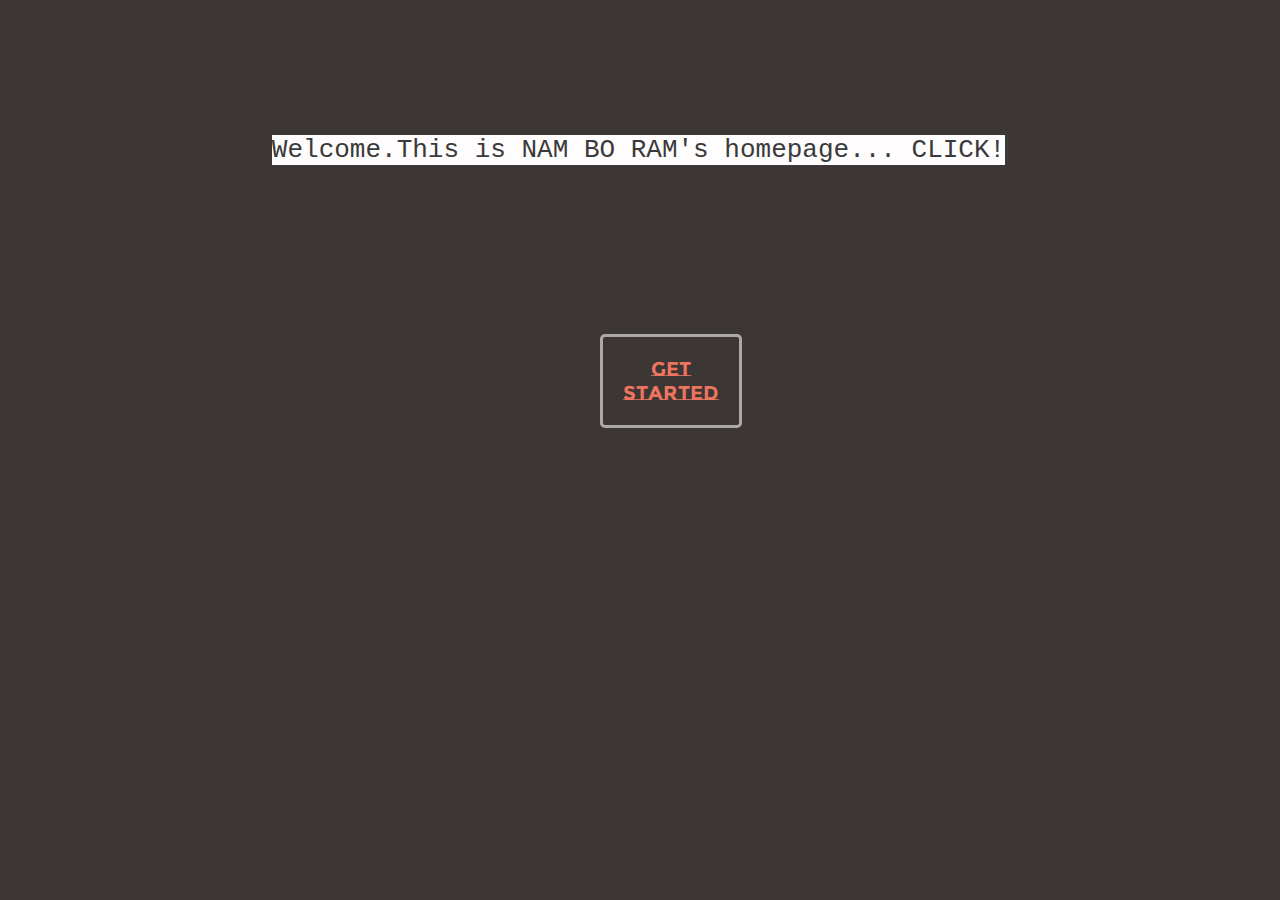
<file: index.html>
<!DOCTYPE html>
<html lang="en">
<head>
    <meta charset="UTF-8">
    <meta name="viewport" content="width=device-width, initial-scale=1.0">
    <title>namboram</title>
    <link href="https://fonts.googleapis.com/css2?family=Montserrat+Subrayada&family=Titillium+Web&display=swap" rel="stylesheet">
    <link rel="stylesheet" href="css/index.css" />
</head>
<body>


    


    
    <div class="main">
        <div id="contents">
            <!-- <h1>Nam Bo Ram</h1> -->
            <br>
            
            <a href="main.html">get started</a>
        </div>

    </div>


    <div class="wrapper">
        <div class="typing-demo">
          Welcome.This is NAM BO RAM's homepage... CLICK!
        </div>
    </div>



  
   
</body>
</html>
</file>
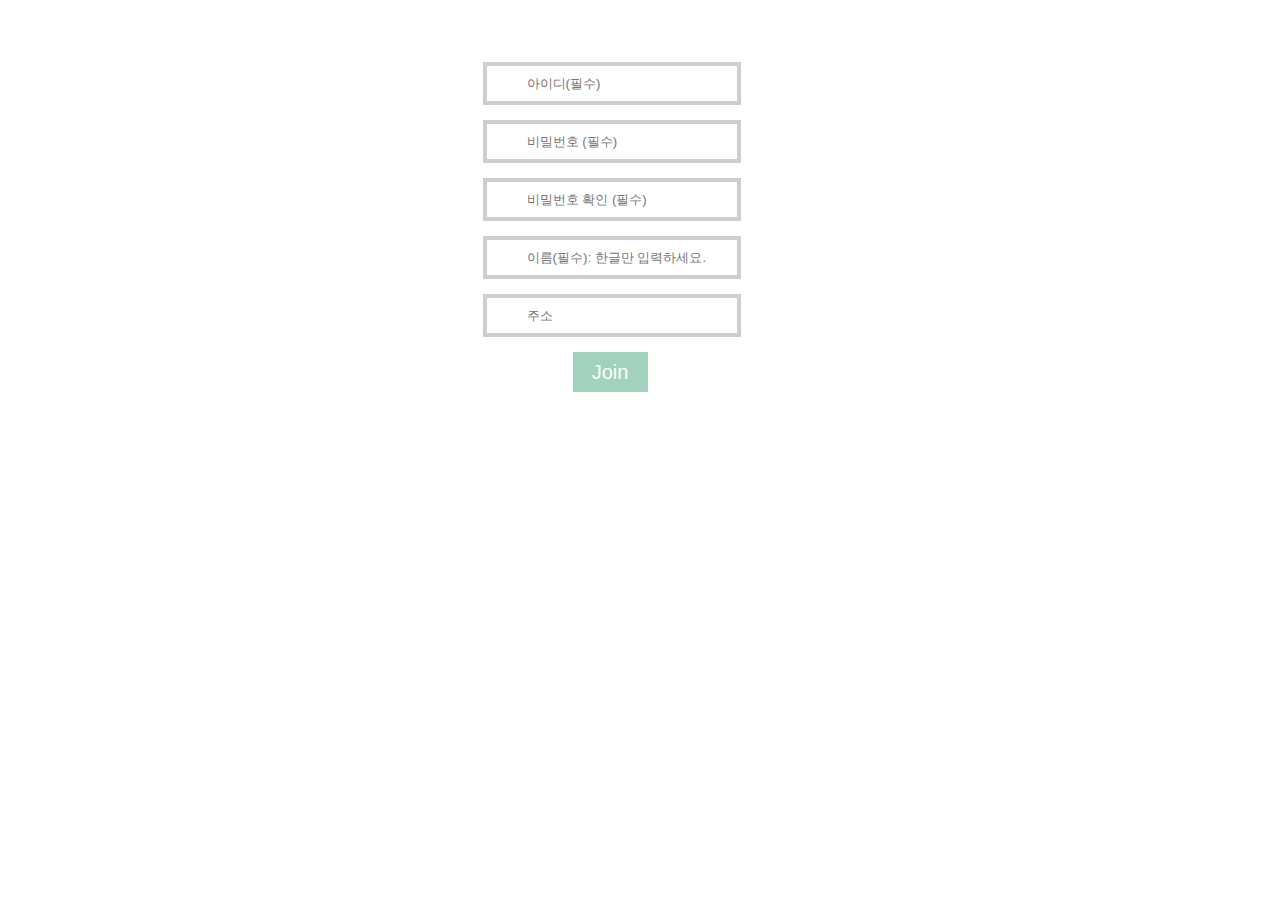
<file: join.html>
<!DOCTYPE html>
<html lang="en">
<head>
    <meta charset="UTF-8">
    <meta name="viewport" content="width=device-width, initial-scale=1.0">
    <title>join</title>
    <script src="js/jquery-3.5.1.js"></script>
    <link rel="stylesheet" href="css/join.css">
    
</head>
<body>
    <div class="wrapper1">
<div class="form-conteniar">
    <form autocomplete="off" action="javascript:alert('회원가입 성공하셨습니다!!!'); this.memberJoinFrm.reset();" name="memberJoinFrm" >
   
        <div class="input">
            <input type="text" placeholder="아이디(필수)" id="id" class="id" required>
            
        </div>
      
        <div class="input">
            <input type="password" placeholder="비밀번호 (필수)" id="pw1" class="pw1" required>
        </div>
    
        <div class="input">
            <input type="password" placeholder="비밀번호 확인 (필수)" id="pw2" class="pw2" required>
        </div>
   
        <div class="input">
            <input type="text" placeholder="이름(필수): 한글만 입력하세요. " id="name" class="name" required>
        </div>
  
        <div class="input">
            <input type="text" placeholder="주소" id="address" class="address" >
        </div>
        
        <div class="input">
              <input class="button" type="submit" value="Join" id="btn1" onclick="save();" >
              
        </div>
       
        
    </form>
    
</div>
</div>

<script>
  
    function save(){
      var entry = {
        id: $("#id").val(),
        pw1: $("#pw1").val(),
        pw2: $("#pw2").val(),
        name: $("#name").val(),
        address: $("#address").val(),
        date: Date.now()
      };
      console.log(entry);
  

      //배열생성
      var entryList = JSON.parse(localStorage.getItem("entryList"));
      console.log(entryList);
  
      //첫방명록인경우
      if(entryList == null) entryList = [];
  
      entryList.push(entry);//js
      var jsonStr = JSON.stringify(entryList);//json
      localStorage.setItem("entryList", jsonStr);//json
  
      //테이블 갱신
      displayEntry();
  
      //초기화
      $("#id,#pw1,#pw2,#name,#address").val('');
    
  
    }
    </script>

    <!-- <script>

var memberJoinFrm = document.querySelector("[name=memberJoinFrm]");


       memberJoinFrm.onsubmit = function(){
    //태그요소마다 유효성검사를 진행한 후, 유효하지 않으면 return false 처리
    //아이디 검사
    var userIdVal = id.value.trim();
    // if(userIdVal.length < 4){
      
     
      //아이디는 4글자이상 8글자 이하,시작하는 글자는 영소문자여야함.
      if((/^\w{4,8}$/.test(userIdVal) && /^[a-z]/.test(userIdVal)) == false){
         alert("아이디는 4글자 이상입니다. 올바른 아이디를 입력하세요!");
      return false;
    }

        //이름 검사
        if(/^[가-힣]{2,}$/.test(name.value) == false){
        alert("유효한 한글이름을 입력해주세요.");
        name.select();
        return false;
      }



      return true;


       }; -->


    </script>
  


  



</body>


</html>
</file>
<file: main.html>
<!DOCTYPE html>
<html lang="en">
<head>
    <meta charset="UTF-8">
    <meta name="viewport" content="width=device-width, initial-scale=1.0">
    <title>main</title>
    <link href="https://fonts.googleapis.com/css2?family=Nanum+Gothic&display=swap" rel="stylesheet">
    <link rel="stylesheet" href="css/main.css"/>
</head>
<body>
    <div class="menu">
      

        
         <div class="gallerylist">
            <!-- back버튼 -->
          
            <div class="buttons">
            <a href="index.html" class="btn-1">BACK</a>
            
                 
            <div class="join">
                <span  id="join" onclick="join();">JOIN</span>
                <span  id="log" onclick="member();">MEMBER</span>
            </div>
                


            <!--투명 호버 -->
            <li>
                <a href="intro.html">
                    <div class="screen1" >
                
                        <p class="top">PROFILE</p>
                        <p class="bottom"><br>
                            - profile<br>
                            - artwork<br>
                            - roadmap</p>
                            <img src="img/box4.png" >
                    </div>
                </a>
            </li>
          
          
            <li>
                <a href="trip.html">
                    <div class="screen2">
                        <p class="top">TRAVEL</p>
                        <p class="bottom"><br>
                             - U.S.A<br>
                             JOSHUA TREE</p>
                        <img src="img/box4.png" >
                    </div>
                   
                     </a>
            </li>
      
            </div>
        </div>

        <script>

            /*join*/
            function join(){
                window.open("join.html","join","width=550, height=600, top=50, left=100");
               
            }

            function member(){
                window.open("member.html","member","width=1000, height=800, top=50, left=100");
            }


        </script>



</body>
</html>
</file>
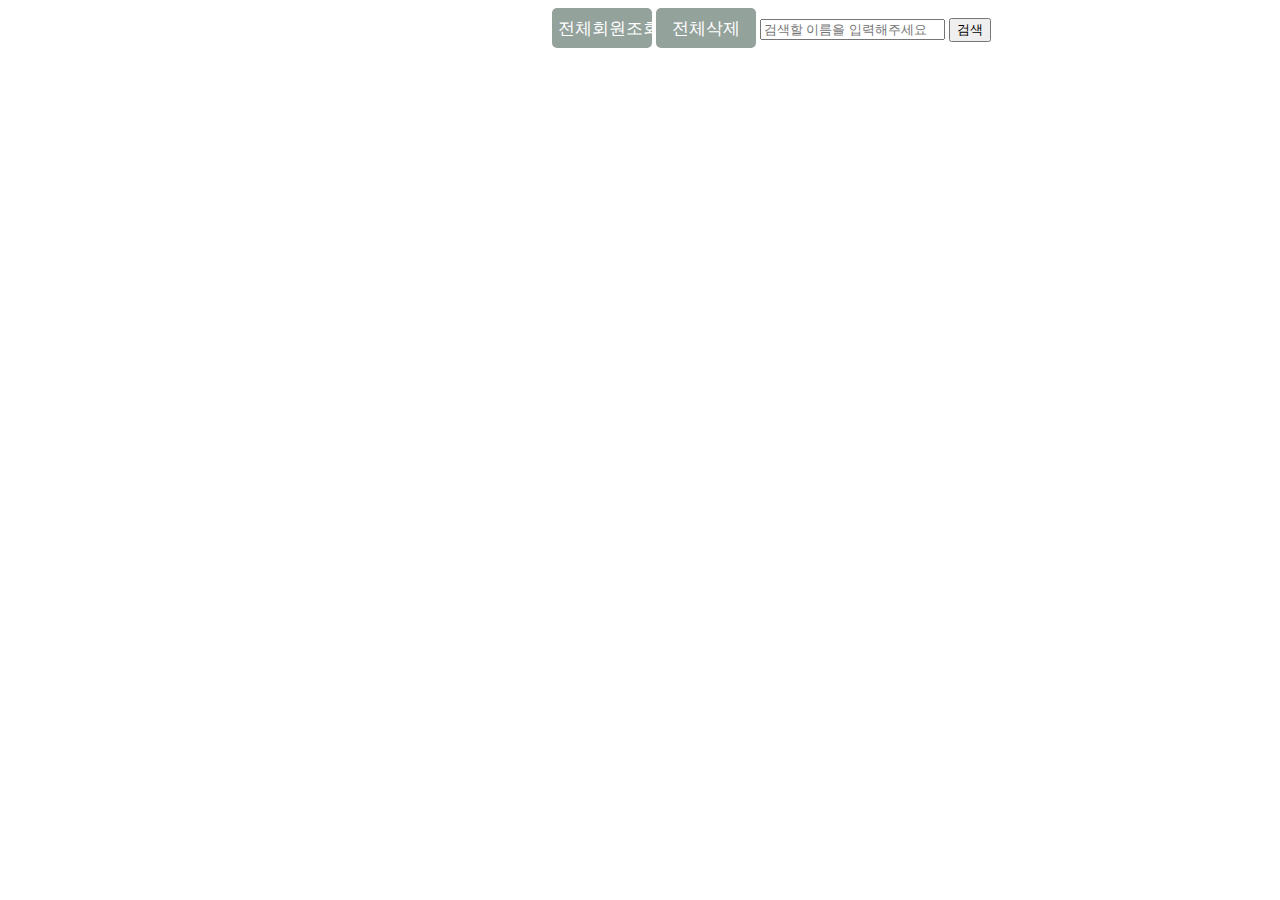
<file: member.html>
<!DOCTYPE html>
<html lang="en">
<head>
    <meta charset="UTF-8">
    <meta name="viewport" content="width=device-width, initial-scale=1.0">
    <title>member</title>
    <script src="js/jquery-3.5.1.js"></script>
    <link rel="stylesheet" href="css/member.css">

</head>
<body>

    <input type="button" value="전체회원조회" id="search1" onclick="displayEntry();">
    <button id="search2" onclick="localStorage.clear();">전체삭제</button>
    <table id="tbl-entry"></table>
    <input type="text" id="searchName" placeholder="검색할 이름을 입력해주세요">
    <input class="btn btn-primary" type="button" onclick="searchName();" value="검색">



    
    <script>
 
  //전체회원조회
  function displayEntry(){
    var $table = $("#tbl-entry");
    $table.html("<tr><th>아이디</th><th>비밀번호</th><th>비밀번호</th><th>이름</th><th>주소</th><th>가입날짜</th></tr>");

    var entryList = JSON.parse(localStorage.getItem("entryList"));

    $.each(entryList, function(i, entry){
        console.log(i, entry);
        var d = new Date(entry.date);
        var tr = "<tr>" 
               + "<td>" + entry.id + "</td>"
               + "<td>" + entry.pw1 + "</td>"
               + "<td>" + entry.pw2 + "</td>"
               + "<td>" + entry.name + "</td>"
               + "<td>" + entry.address + "</td>"
               + "<td>" + (d.getMonth() + 1) + "/" + d.getDate()+ "</td>"
               + "</tr>";
        $table.append(tr);
    });
  }



  </script>


<script>
  //이름검색해서 조회하기 
  
  function searchName() {
    var $table = $("#tbl-entry");
    var entryList = JSON.parse(localStorage.getItem("entryList"));
    $table.html('');
    var tr;
    $.each(entryList, function (i, entry) {
        console.log(i, entry);
        var d = new Date(entry.date);
        var name = entry.name;
        if(name == $('#searchName').val()){
            tr = "<tr>"
              + "<td>" + entry.id + "</td>"
               + "<td>" + entry.pw1 + "</td>"
               + "<td>" + entry.pw2 + "</td>"
               + "<td>" + entry.name + "</td>"
               + "<td>" + entry.address + "</td>"
             + "<td>" + (d.getMonth() + 1) + "/" + d.getDate() + "</td>"
            + "</tr>";
            return false;
        }
        else if(i == entryList.length-1){
            tr="조회된 항목이 없습니다.";
        }
    });
    $table.append(tr);
}; 
</script>

    
</body>
</html>
</file>
<file: css/index.css>
html,body {
    margin: 0;
    padding: 0;
    
    
} 

h1,p {
    margin: 0;
}

a{
    color: rgb(237, 116, 95);
    text-decoration: none;
    margin-left: 30em;
    
}

body {
    background: #3c3634;
    
}
.main {
  
    background-size: cover;
    background-position: center center; 
    width: 100vw;
    height:100vh;
    font-family: 'Montserrat Subrayada', sans-serif; 
    

} 







#contents {
    position: absolute;
    top: 35%;
    width: 100%;
    color: rgb(222, 213, 213);
    text-align: center;

   
}

#contents h1 {
    font-size: 30px;
    /* margin-bottom: 16px; */
}



#contents a {
    display: inline-block;
    border: 3px solid rgb(174, 169, 169); 
    border-radius: 5px;
    padding: 20px 20px 20px 20px;
    margin-right: 30em;
    font-size: 20px;
    font-weight: bold;
    transition: all 0.7s;
    
    
}

#contents a:hover {
    background-color: mediumspringgreen;
}

@media(max-width:769px){
    #contents h1 {
        font-size: 30px;
    }
    #contents p{
        font-size: 20px;
    }
    #contents a{
        font-size: 14px;
    }

}




/* 타이핑 효과 */
.wrapper {
    height: 100vh;
    margin-top:-75em;
    display: flex;
    align-items: center;
    justify-content: center;
  }
  
  .typing-demo {
    width: 47ch;
    animation: typing 2s steps(22), blink .5s step-end infinite alternate;
    white-space: nowrap;
    overflow: hidden;
    border-right: 3px solid;
    font-family: monospace;
    font-size: 2em;
    color: rgb(58, 58, 58);
    background-color: rgb(254, 252, 252);
  }
  
  @keyframes typing {
    from {
      width: 0
    }
  }
      
  @keyframes blink {
    50% {
      border-color: transparent
    }
  }
</file>
<file: css/join.css>
.wrapper1 {
    background-color: rgb(255, 255, 255);
    width:350px;
    padding: 27px;
    margin: 20px auto 0;   
}
.input{
    width: 90%;
    position: relative;
    margin: 15px auto;   
}

.id , .pw1 ,.pw2 , .name , .address {
    width: 200px;
    padding:10px 10px 10px 40px;
}

.pw1 , .pw2, .id ,.name , .address {
    border: 4px solid #d0cdcd;
    outline: none;
}
.id:hover , .pw2:hover , .name:hover , .address:hover {
    background-color: #e8e8e8;
}




  .button{
    background:#a2d2bd;
    height: 40px;
    width: 75px;
    border: none;
    cursor: pointer;
    color: #fff;
    font-size: 20px;
    margin-left: 90px;
    
    
  }
  .button:hover{
      background-color: rgb(252, 182, 156);
      transition: all .35s;
  }
</file>
<file: css/main.css>
.menu{
    background: url(https://i.pinimg.com/originals/df/41/50/df41507fbda8a589250ca3cd85850797.jpg) no-repeat;
    background-size: cover;
    background-position: center center; 
    width: 100vw;
    height:100vh;
    margin-left: -8px;
    margin-top: -8px;

}


body {
    background: #f47a5f;
}




.container{
    width: 20%;
}


/* back폰트 */
.buttons {
    display: table-cell;
    padding:0em;
    padding-top: 100px;
    font-family: 'Nanum Gothic', sans-serif;
  
}


.btn-1 {
    position: relative;
    display: inline-block;
    
    color: rgb(240, 238, 238);
    font-size: 19px;
    line-height: 50px;
    margin-right:0em;
    margin-top: -4em;
    margin-left: -7em;
    max-width: 100px;
    text-decoration: none;
    text-transform: uppercase;
    vertical-align: middle;
}


/* 폰트 간격벌어지는거 */
.btn-1:hover,
.btn-1:focus,
.btn-1:active {
    letter-spacing: 8px;
}

/* 폰트 위아래 라인 */
.btn-1:after,
.btn-1:before {
    border: 2px solid rgba(230, 229, 229, 0);
    bottom: 0;
    content: "";
    display: block;
    margin: 0 auto;
    position: relative;
    -webkit-transition: all .28s ease-in-out;
    transition: all .28s ease-in-out;
    /* width: 0;  */
}
.btn-1:hover:after,
.btn-1:hover:before {
    margin-left: 0em;
    border-color: rgb(237, 236, 236);
    -webkit-transition: width 350ms ease-in-out;
    transition: width 350ms ease-in-out;
    width: 70%;
}


         


.gallerylist{
    max-width: 1200px;
    width: 100%;
    margin: 0 auto;
}




 li {
    display: inline-block;
    vertical-align: top;
    width: 100%;
}

 li > a {
    display: block;
    width: auto;
    text-decoration: none;
    margin: 5px;
}

.screen1 {
    position: absolute;
    top: 25%;
    left: 34%;
    border-radius: 3px;
    overflow: hidden;
}
.screen2 {
    position: absolute;
    top: 25%;
    left: 60%;
    border-radius: 3px;
    overflow: hidden;
}




.screen1 .top {
    position: absolute;
    bottom: 100%;
    left: 50px;
    color: rgb(102, 100, 100);
    font-size: 38px;
    font-weight: 800;
    transition: all .45s;
    font-family: 'Nanum Gothic', sans-serif;

}

.screen1 .bottom{
    position: absolute;
    top: 100%;
    left: 50px;
    color: rgb(102, 100, 100);
    font-size: 22px;
    transition: all .45s;
    font-family: 'Nanum Gothic', sans-serif;
}
.screen2 .top {
    position: absolute;
    bottom: 100%;
    left: 50px;
    color:  rgb(102, 100, 100);
    font-size: 38px;
    font-weight: 800;
    transition: all .45s;
    font-family: 'Nanum Gothic', sans-serif;

}

.screen2 .bottom{
    position: absolute;
    top: 100%;
    left: 50px;
    color: rgb(102, 100, 100);
    font-size: 20px;
    transition: all .45s;
    font-family: 'Nanum Gothic', sans-serif;
}
li > a .screen img {
    width: 100%;
}

 
li > a:hover .top {bottom:52%;}
 
 li > a:hover .bottom {top:52%;}




/* 가상요소 / hover하면 회색으로 변하는 효과 */
 li > a .screen1::after {
    content: '';
    display: block;
    position: absolute;
    top: 0;
    left: 0;
    width: 100%;
    height: 100%;
    z-index: 1;
    opacity: 0;
    transition: all .45s;
}
 li > a:hover .screen1::after {
    opacity: 0;
}
li > a .screen2::after {
    content: '';
    display: block;
    position: absolute;
    top: 0;
    left: 0;
    width: 100%;
    height: 100%;
    z-index: 1;
    opacity: 0;
    transition: all .45s;
}
 li > a:hover .screen2::after {
    opacity: 0;
}




.join {
    font-size: 20px;
    margin-top: 8em;
    margin-left: -8em;
    padding:8px 8px 8px 8px;
    
}

#join {
    color: rgb(77, 77, 77);
    text-decoration: none;
    border:1px solid rgb(228, 228, 228);
    background-color: rgb(255, 108, 75);
    border-radius: 2px;
    padding:8px 8px 8px 8px;
    font-family: 'Nanum Gothic', sans-serif;
}
    

#log {
    color: rgb(79, 79, 79);
    text-decoration: none;
    border:1px solid rgb(242, 238, 238);
    background-color: rgb(118, 249, 181);
    border-radius: 2px;
    padding:8px 8px 8px 8px;
    font-family: 'Nanum Gothic', sans-serif;
}
</file>
<file: css/member.css>
table ,th, td {
    border: 3px solid rgb(175, 179, 187);
    border-collapse: collapse;
    padding: 10px;
    margin-top: 20px;
    text-align: center;
    font-size: 18px;
    color: rgb(82, 96, 103);
    background-color: rgb(245, 239, 229);
    
  }


  #tbl-entry {
      margin-left: 33%;
      position: fixed;
      
  }
  
  #search1 {
      margin-left: 50%;
      background:#94a29c;
      height: 40px;
      width: 100px;
      border: none;
      cursor: pointer;
      border-radius: 5px;
      color: #fff;
      font-size: 17px;
      margin-left: 43%;
      
  }

  #search2 {
    /* margin-left: 50%; */
    background:#94a29c;
    height: 40px;
    width: 100px;
    border: none;
    cursor: pointer;
    border-radius: 5px;
    color: #fff;
    font-size: 17px;


  }
</file>
